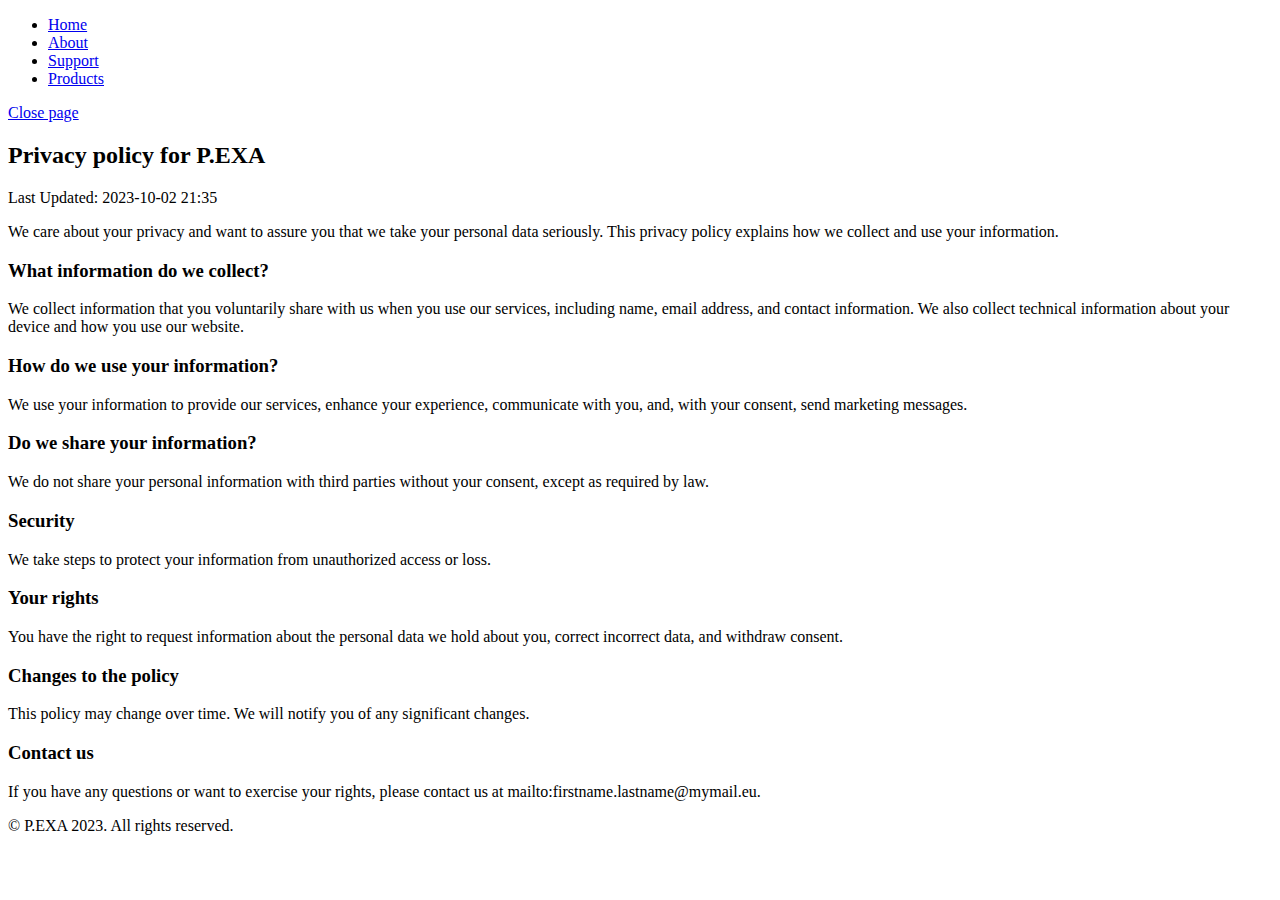
<file: privacypolicy.html>
<!DOCTYPE html>
<html lang="en">

<head>
  <meta charset="UTF-8" />
  <meta name="description" content="Page about Destroylonely" />
  <meta name="author" content="Sebastian" />
  <meta name="viewport" content="width=device-width, initial-scale=1.0" />
  <title>Destroylonely</title>
</head>
<nav>
  <ul>
    <li><a href="../index.html">Home</a></li>
    <li><a href="about.html">About </a></li>
    <li><a href="support.html">Support</a></li>
    <li><a href="products.html">Products</a></li>
</ul>
</nav>

<body>

  <a href="javascript:window.close()">Close page</a>

  <h2>Privacy policy for P.EXA</h2>
  <p>Last Updated: 2023-10-02 21:35</p>

  <p>We care about your privacy and want to assure you that we take your personal data seriously.
    This privacy policy explains how we collect and use your information.</p>

  <h3>What information do we collect?</h3>

  <p>We collect information that you voluntarily share with us when you use our services,
  including name, email address, and contact information.
  We also collect technical information about your device and how you use our website.</p>

  <h3>How do we use your information?</h3>

  <p>We use your information to provide our services, enhance your experience, communicate with you, and, with your
    consent, send marketing messages.</p>

  <h3>Do we share your information?</h3>

  <p>We do not share your personal information with third parties without your consent, except as required by law.</p>

  <h3>Security</h3>
  <p>We take steps to protect your information from unauthorized access or loss.</p>

  <h3>Your rights</h3>
  <p>You have the right to request information about the personal data we hold about you, correct incorrect data, and
  withdraw consent.</p>

  <h3>Changes to the policy</h3>
  This policy may change over time. We will notify you of any significant changes.</p>

  <h3>Contact us</h3>
  <p>If you have any questions or want to exercise your rights, please contact us at mailto:firstname.lastname@mymail.eu.</p>
  <footer>© P.EXA  2023.  All rights reserved.</footer>
</body>
</file>
